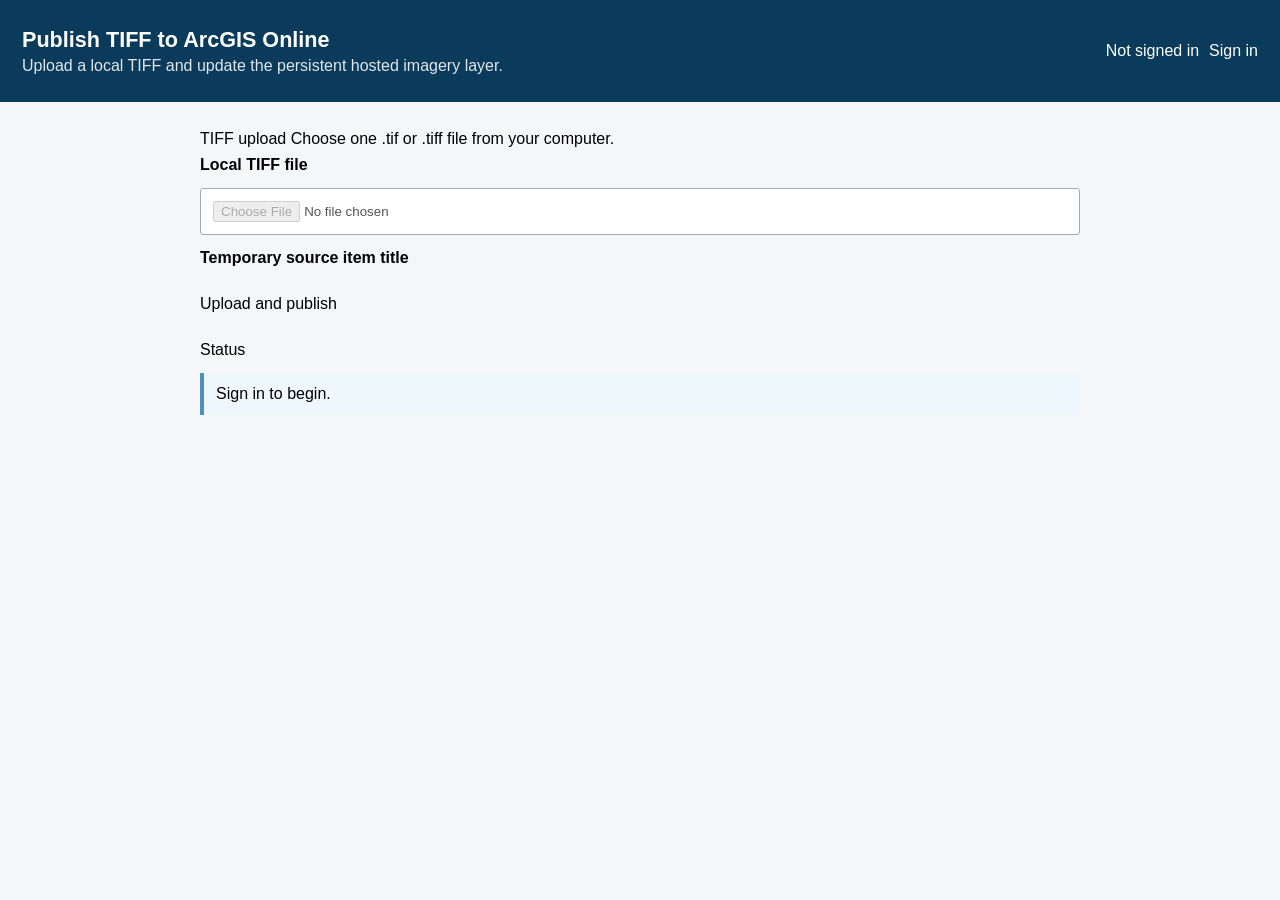
<file: index.html>
<!doctype html>
<html lang="en">
<head>
  <meta charset="utf-8" />
  <meta name="viewport" content="width=device-width, initial-scale=1" />
  <title>Publish TIFF to ArcGIS Online</title>
  <link rel="stylesheet" href="https://js.arcgis.com/calcite-components/3.2.1/calcite.css" />
  <script type="module" src="https://js.arcgis.com/calcite-components/3.2.1/calcite.esm.js"></script>
  <script src="https://js.arcgis.com/4.33/"></script>
  <link rel="stylesheet" href="styles.css" />
</head>
<body>
  <calcite-shell>
    <div slot="header" class="header">
      <div>
        <h1>Publish TIFF to ArcGIS Online</h1>
        <p>Upload a local TIFF and update the persistent hosted imagery layer.</p>
      </div>
      <div class="auth-controls">
        <span id="userLabel">Not signed in</span>
        <calcite-button id="signInButton" icon-start="sign-in">Sign in</calcite-button>
        <calcite-button id="signOutButton" appearance="outline" icon-start="sign-out" hidden>Sign out</calcite-button>
      </div>
    </div>

    <main class="main">
      <calcite-card class="card">
        <span slot="title">TIFF upload</span>
        <span slot="subtitle">Choose one .tif or .tiff file from your computer.</span>

        <div class="form-grid">
          <label for="fileInput">Local TIFF file</label>
          <input id="fileInput" type="file" accept=".tif,.tiff,image/tiff" disabled />

          <label for="sourceTitle">Temporary source item title</label>
          <calcite-input id="sourceTitle" value="Uploaded TIFF Source" disabled></calcite-input>

          <calcite-button id="publishButton" width="full" icon-start="upload" disabled>
            Upload and publish
          </calcite-button>
        </div>
      </calcite-card>

      <calcite-card class="card">
        <span slot="title">Status</span>
        <calcite-progress id="progress" type="indeterminate" hidden></calcite-progress>
        <div id="status" class="status info">Sign in to begin.</div>
        <pre id="details" class="details" hidden></pre>
        <div id="resultLinks" class="result-links"></div>
      </calcite-card>
    </main>
  </calcite-shell>

  <script src="config.js"></script>
<script src="app.js"></script>
</body>
</html>
</file>
<file: styles.css>
html, body { height: 100%; margin: 0; font-family: Arial, sans-serif; background: #f4f6f8; }
.header { min-height: 74px; padding: 14px 22px; background: #0b3b5a; color: white; display: flex; align-items: center; justify-content: space-between; gap: 20px; }
.header h1 { margin: 0 0 4px; font-size: 1.35rem; }
.header p { margin: 0; opacity: .88; }
.auth-controls { display: flex; align-items: center; gap: 10px; }
.main { max-width: 880px; margin: 28px auto; padding: 0 18px; display: grid; gap: 20px; }
.card { width: 100%; }
.form-grid { display: grid; gap: 14px; padding: 8px 0; }
.form-grid > label { font-weight: 600; }
input[type=file] { border: 1px solid #a8a8a8; border-radius: 3px; padding: 12px; background: white; }
.status { margin-top: 14px; padding: 12px; border-left: 4px solid #4a90c2; background: #eef7fc; white-space: pre-wrap; }
.status.success { border-color: #2e8540; background: #edf8ef; }
.status.error { border-color: #c0392b; background: #fff0ee; }
.status.warning { border-color: #b26a00; background: #fff7e8; }
.details { max-height: 280px; overflow: auto; padding: 12px; background: #20252b; color: #eef2f5; border-radius: 3px; white-space: pre-wrap; }
.result-links { margin-top: 12px; display: grid; gap: 8px; }
.result-links a { color: #00619b; font-weight: 600; }
@media (max-width: 680px) { .header { align-items: flex-start; flex-direction: column; } .auth-controls { width: 100%; flex-wrap: wrap; } }
</file>
